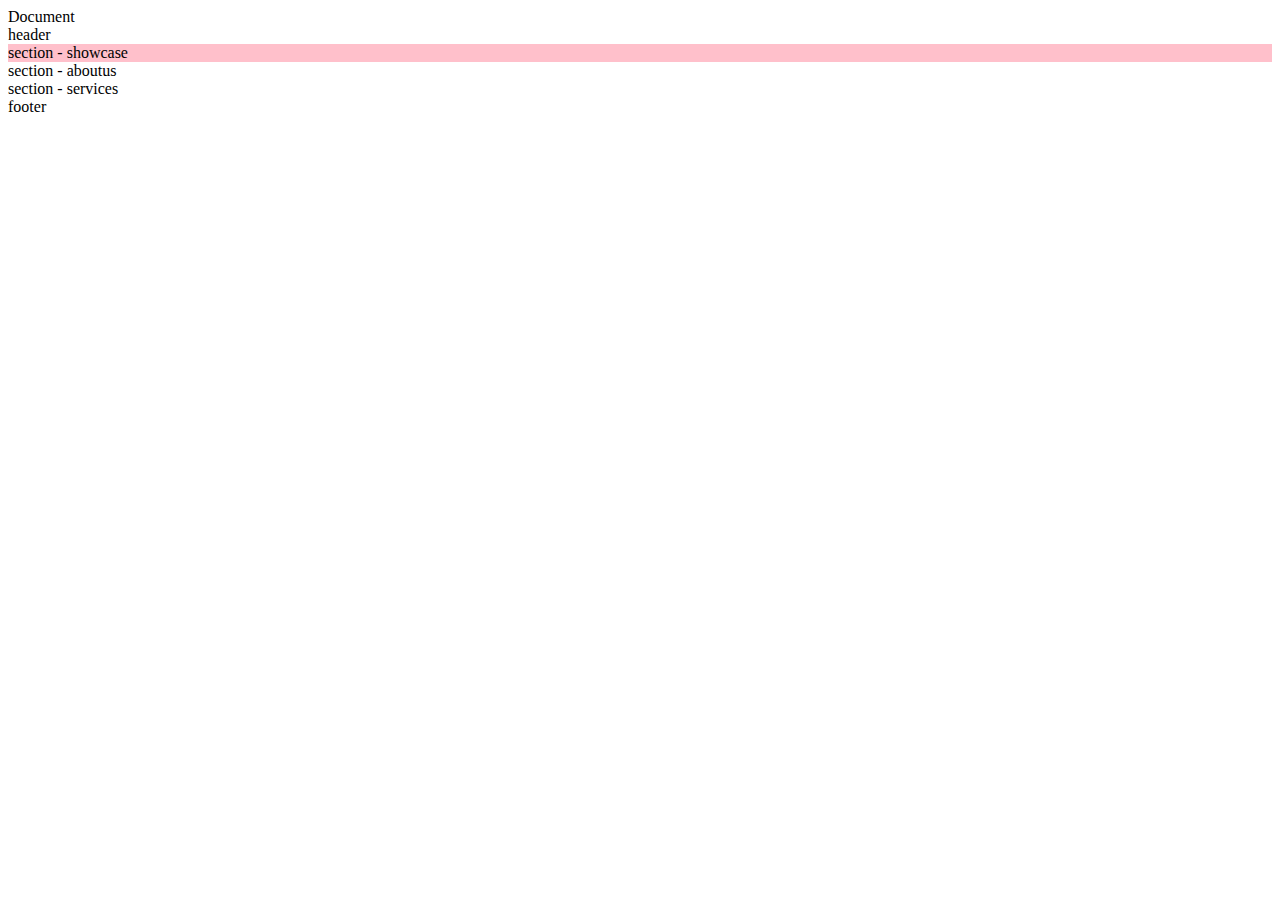
<file: structure/index.html>
<!DOCTYPE html>
<html lang="en">
<head>
    <meta charset="UTF-8">
    <meta name="viewport" content="width=device-width, initial-scale=1.0">
    <link href="https://cdn.jsdelivr.net/npm/bootstrap@5.3.2/dist/css/bootstrap.min.css" rel="stylesheet" integrity="sha384-T3c6CoIi6uLrA9TneNEoa7RxnatzjcDSCmG1MXxSR1GAsXEV/Dwwykc2MPK8M2HN" crossorigin="anonymous">
    <script defer src="https://cdn.jsdelivr.net/npm/bootstrap@5.3.2/dist/js/bootstrap.bundle.min.js" integrity="sha384-C6RzsynM9kWDrMNeT87bh95OGNyZPhcTNXj1NW7RuBCsyN/o0jlpcV8Qyq46cDfL" crossorigin="anonymous"></script>
    <link rel="stylesheet" href=""
    
    <title>Document</title>
</head>
<body>
    <header>header</header>

    <section id="showcase" class="bg-pink" style="background-color: pink">section - showcase</section>
    <section id="about-us" class="bg-green">section - aboutus</section>
    <section id="our-services" class="bg-yellow">section - services</section>

    <footer>footer</footer>
</body>
</html>
</file>
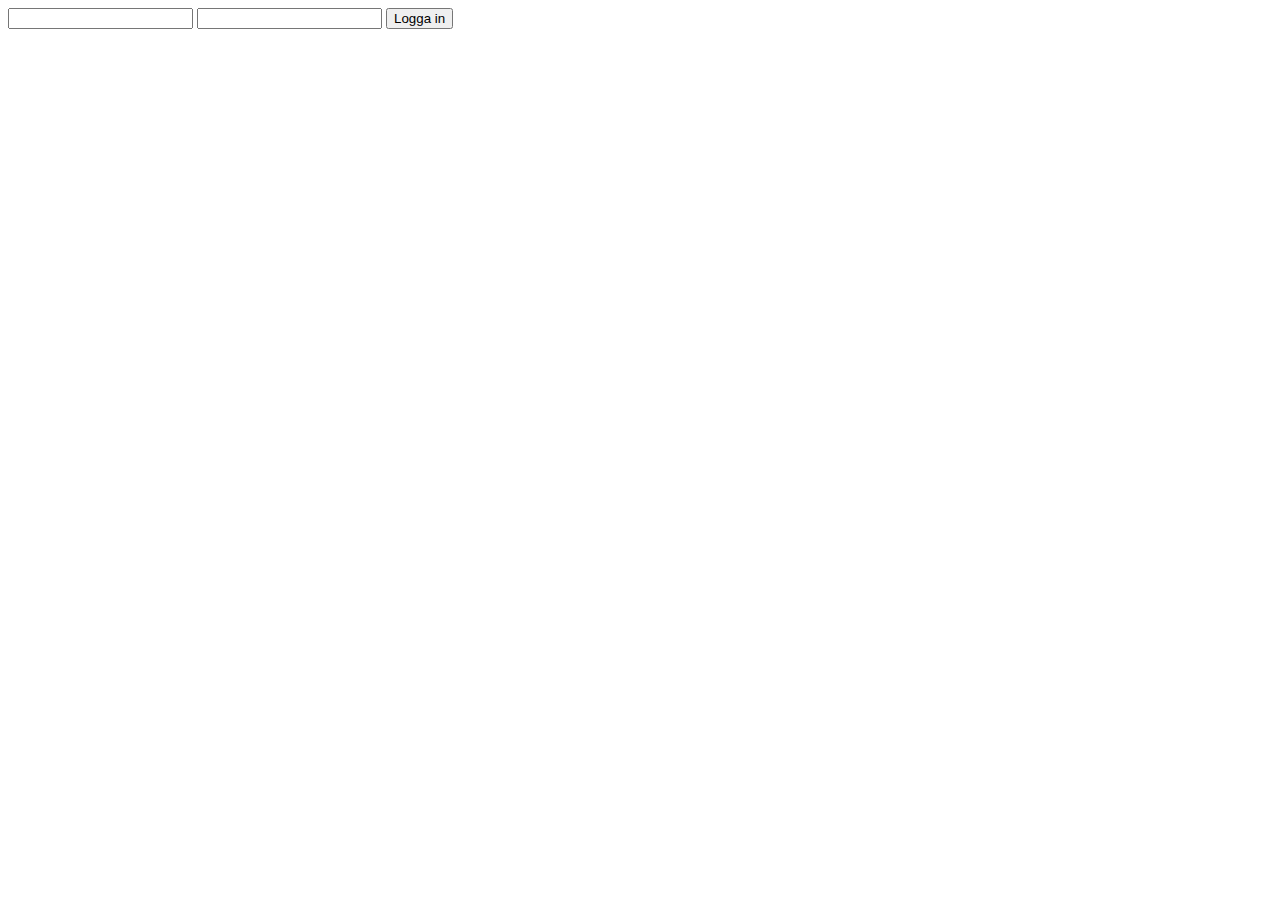
<file: lektion 7/forms/index.html>
<!DOCTYPE html>
<html lang="sv-se">
<head>
    <meta charset="UTF-8">
    <meta name="viewport" content="width=device-width, initial-scale=1.0">
<title>Forms</title>
</head>
<body>
    
    <!-- HTTP METHODS: POST, GET, PUT/PATCH, DELETE -->
    
    <form method="post">
        <input type="email" type="text">
        <input type="password" type="password">
        <button type="submit">Logga in</button>
    </form>


</body>
</html>
</file>
